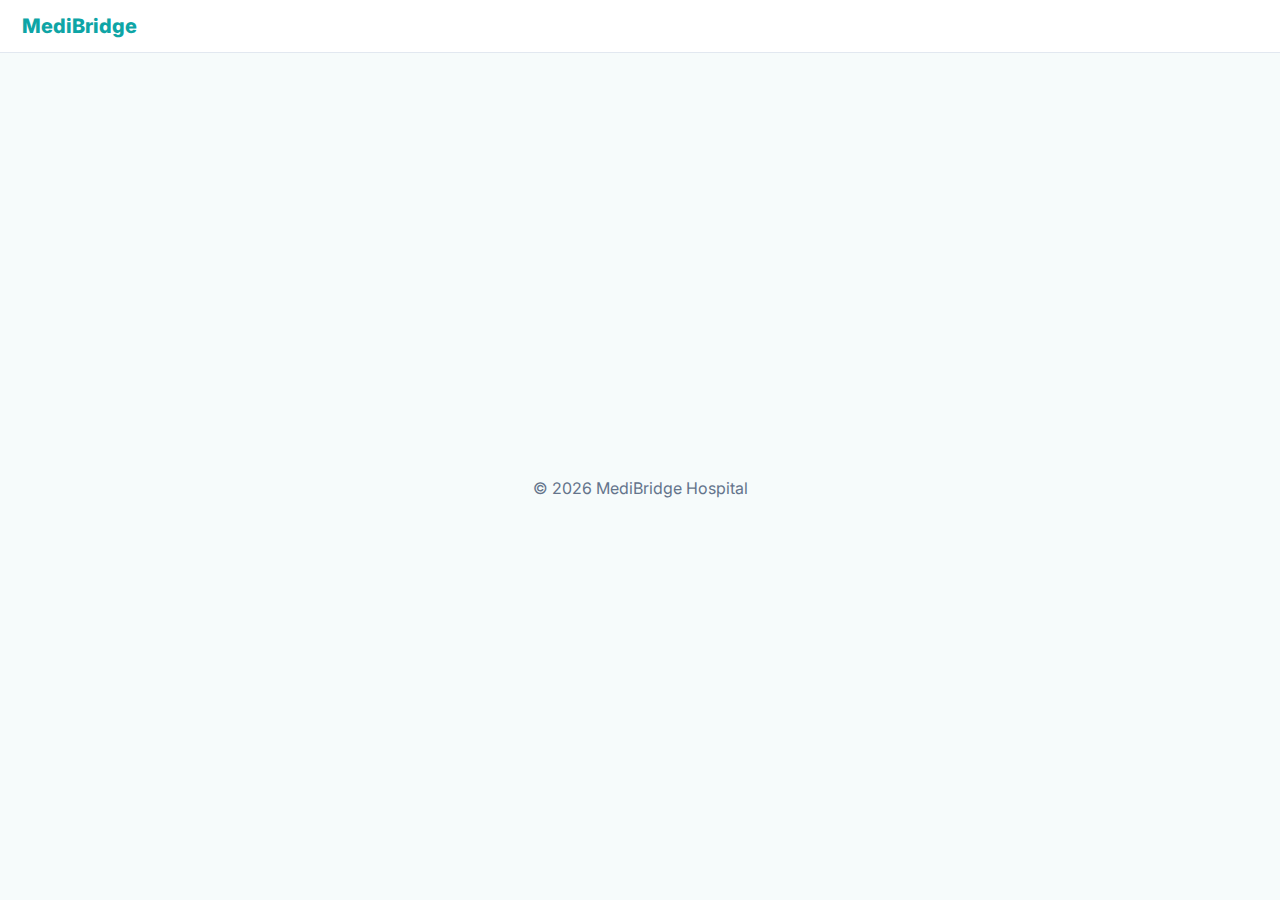
<file: doctor.html>
<!DOCTYPE html>
<html lang="en">
<head>
  <meta charset="UTF-8" />
  <meta name="viewport" content="width=device-width, initial-scale=1.0" />
  <title>Doctor Dashboard - MediBridge</title>
  <link rel="preconnect" href="https://fonts.googleapis.com">
  <link rel="preconnect" href="https://fonts.gstatic.com" crossorigin>
  <link href="https://fonts.googleapis.com/css2?family=Inter:wght@300;400;600;700&display=swap" rel="stylesheet">
  <link rel="stylesheet" href="style.css">
</head>
<body class="themed">
  <header class="topbar">
    <a class="brand" href="/">MediBridge</a>
  </header>
  <main>
    <section class="dashboard">
      <aside class="sidebar">
        <div class="profile">
          <img class="avatar" id="docAvatar" src="https://i.pravatar.cc/100?img=12" alt="avatar">
          <div>
            <div class="name" id="docName">Doctor</div>
            <div class="muted" id="docSpecialty">General</div>
          </div>
        </div>
        <div class="availability">
          <h4>Availability</h4>
          <label class="switch">
            <input type="checkbox" id="availableToggle">
            <span class="slider"></span>
          </label>
          <label>Free at
            <input type="time" id="freeAt" value="">
          </label>
          <button class="btn secondary" id="saveAvailability">Save</button>
        </div>
        <a class="btn ghost" href="index.html">Logout</a>
      </aside>

      <section class="content">
        <h2>Your Chats</h2>
        <div class="chat-list" id="chatList">
          <div class="muted">Loading...</div>
        </div>
      </section>
    </section>
  </main>
  <footer class="footer">
    <div>© <span id="year"></span> MediBridge Hospital</div>
  </footer>
  <script>
    document.getElementById('year').textContent = new Date().getFullYear();
  </script>
  <script src="main.js"></script>
  <script>
    // hydrate doctor dashboard from backend via main.js api
    (async function(){
      const me = await api.me();
      if (!me || me.role !== 'doctor') { window.location.href = 'login.html'; return; }
      document.getElementById('docName').textContent = 'Dr. ' + me.name;
      document.getElementById('docSpecialty').textContent = me.specialty || 'General';
      if (me.avatar) document.getElementById('docAvatar').src = me.avatar;
      document.getElementById('availableToggle').checked = !!me.availability;
      if (me.free_at) document.getElementById('freeAt').value = me.free_at;
      // load chats
      const chats = await api.myChats();
      const list = document.getElementById('chatList');
      list.innerHTML='';
      if (!chats.length){ list.innerHTML = '<div class="muted">No chats yet. Patients will appear here.</div>'; }
      chats.forEach(c => {
        const a = document.createElement('a'); a.className='chat-item'; a.href = `chat.html?other_id=${c.patient_id}`;
        a.innerHTML = `<img class="avatar" src="${c.patient_avatar||'https://i.pravatar.cc/100?img=5'}" />
          <div class="details"><div class="name">${c.patient_name}</div><div class="muted">Started ${c.created_at}</div></div>`;
        list.appendChild(a);
      });
    })();

    document.getElementById('saveAvailability').addEventListener('click', async () => {
      const available = document.getElementById('availableToggle').checked;
      const freeAt = document.getElementById('freeAt').value;
      const res = await api.setAvailability(available, freeAt);
      if (!res.ok) alert('Failed to save');
    });
  </script>
</body>
</html>
</file>
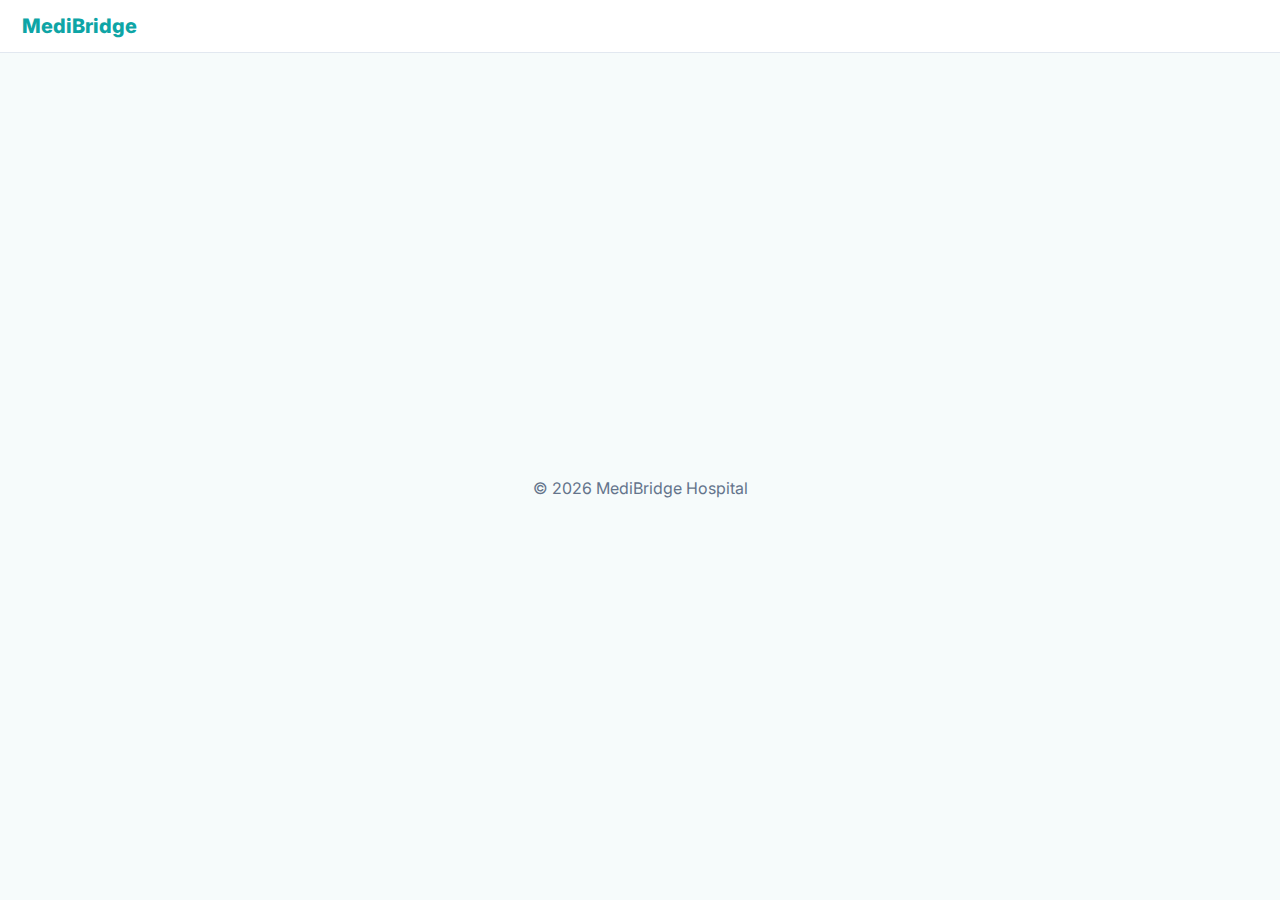
<file: login.html>
<!DOCTYPE html>
<html lang="en">
<head>
  <meta charset="UTF-8" />
  <meta name="viewport" content="width=device-width, initial-scale=1.0" />
  <title>Login - MediBridge</title>
  <link rel="preconnect" href="https://fonts.googleapis.com">
  <link rel="preconnect" href="https://fonts.gstatic.com" crossorigin>
  <link href="https://fonts.googleapis.com/css2?family=Inter:wght@300;400;600;700&display=swap" rel="stylesheet">
  <link rel="stylesheet" href="style.css">
</head>
<body class="themed">
  <header class="topbar">
    <a class="brand" href="/">MediBridge</a>
  </header>
  <main>
    <section class="auth-card slide-up">
      <h2>Login</h2>
      <form class="form">
        <label>Email
          <input type="email" required name="email" placeholder="you@example.com" />
        </label>
        <label>Password
          <input type="password" required name="password" placeholder="••••••••" />
        </label>
        <button class="btn primary w-100" type="submit">Login</button>
      </form>
      <div class="muted">New here? <a href="signup.html">Create an account</a></div>
    </section>
  </main>
  <footer class="footer">
    <div>© <span id="year"></span> MediBridge Hospital</div>
  </footer>
  <script>
    document.getElementById('year').textContent = new Date().getFullYear();
  </script>
  <script src="main.js"></script>
  <script>
    document.querySelector('.form').addEventListener('submit', async function(e) {
      e.preventDefault();
      const form = e.target;
      const formData = new FormData(form);
      const res = await api.login(formData);
      if (res.ok) {
        window.location.href = 'index.html';
      } else {
        alert('Login failed. Please check your credentials.');
      }
    });
  </script>
</body>
</html>
</file>
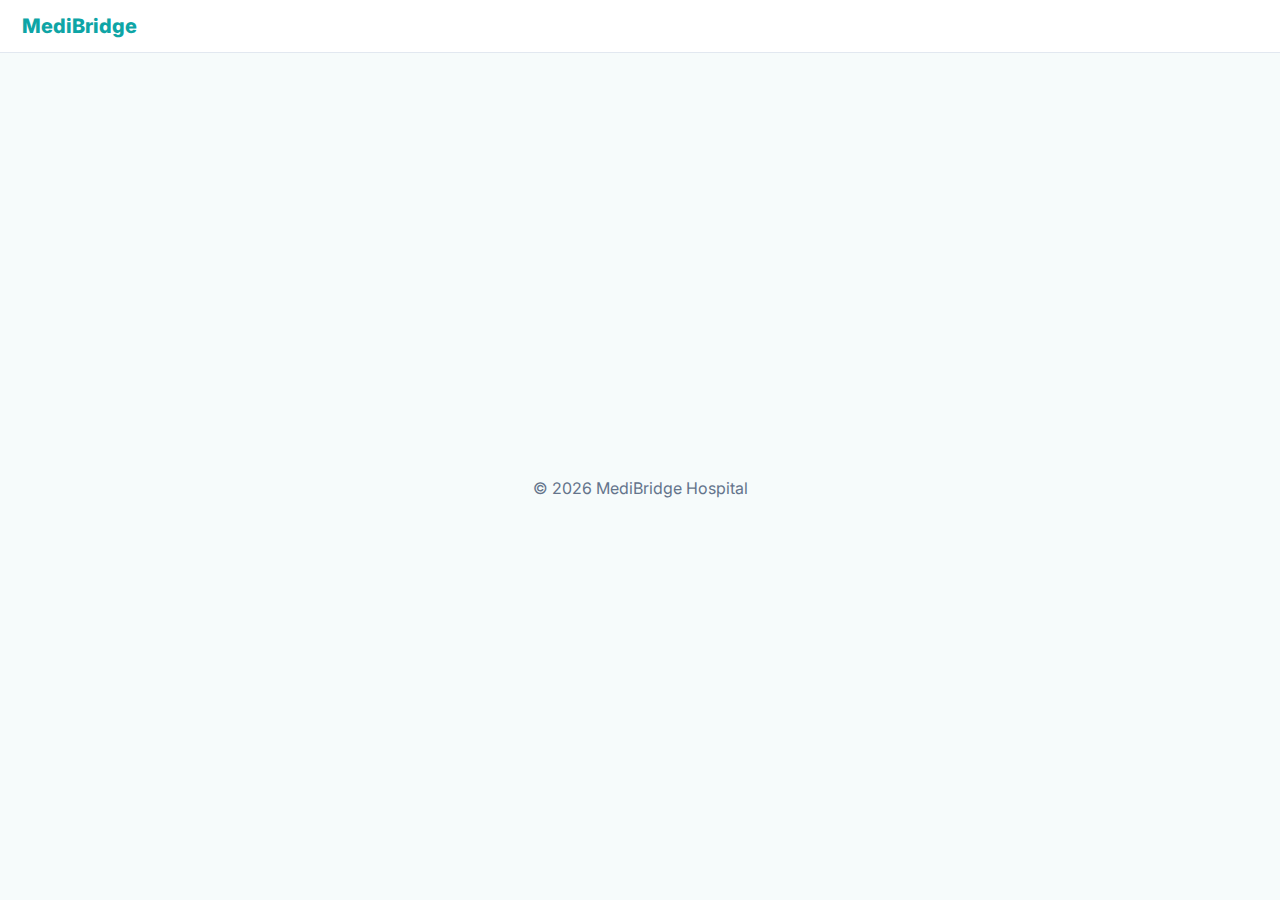
<file: patient.html>
<!DOCTYPE html>
<html lang="en">
<head>
  <meta charset="UTF-8" />
  <meta name="viewport" content="width=device-width, initial-scale=1.0" />
  <title>Patient Dashboard - MediBridge</title>
  <link rel="preconnect" href="https://fonts.googleapis.com">
  <link rel="preconnect" href="https://fonts.gstatic.com" crossorigin>
  <link href="https://fonts.googleapis.com/css2?family=Inter:wght@300;400;600;700&display=swap" rel="stylesheet">
  <link rel="stylesheet" href="style.css">
</head>
<body class="themed">
  <header class="topbar">
    <a class="brand" href="/">MediBridge</a>
  </header>
  <main>
    <section class="dashboard">
      <aside class="sidebar">
        <div class="profile">
          <img class="avatar" id="patAvatar" src="https://i.pravatar.cc/100?img=1" alt="avatar">
          <div>
            <div class="name" id="patName">Patient</div>
            <div class="muted">Patient</div>
          </div>
        </div>
        <a class="btn ghost" href="index.html">Logout</a>
      </aside>

      <section class="content">
        <h2>Find a Doctor</h2>
        <div class="filters">
          <input id="search" placeholder="Search by name or specialty" />
        </div>
        <div class="doctor-list" id="doctorList">
          <div class="muted">Loading...</div>
        </div>

        <button id="aiFab" class="fab pulse" title="Ask AI">🤖</button>

        <div id="aiModal" class="modal hidden">
          <div class="modal-content">
            <div class="modal-header">
              <h3>AI Health Assistant</h3>
              <button id="aiClose" class="icon-btn">✖</button>
            </div>
            <div id="aiLog" class="ai-log"></div>
            <div class="ai-input">
              <input id="aiPrompt" placeholder="Describe your symptom or question..." />
              <button id="aiSend" class="btn primary">Send</button>
            </div>
          </div>
        </div>
      </section>
    </section>
  </main>
  <footer class="footer">
    <div>© <span id="year"></span> MediBridge Hospital</div>
  </footer>
  <script>
    document.getElementById('year').textContent = new Date().getFullYear();
  </script>
  <script src="main.js"></script>
  <script>
    (async function(){
      const me = await api.me();
      if (!me || me.role !== 'patient') { window.location.href = 'login.html'; return; }
      document.getElementById('patName').textContent = me.name;
      if (me.avatar) document.getElementById('patAvatar').src = me.avatar;
      const list = document.getElementById('doctorList');
      const docs = await api.listDoctors();
      list.innerHTML = '';
      docs.forEach(d => {
        const a = document.createElement('a'); a.className='doctor-card slide-up'; a.href = `chat.html?other_id=${d.id}`;
        a.dataset.name = d.name.toLowerCase(); a.dataset.specialty = (d.specialty||'').toLowerCase();
        a.innerHTML = `<img class="avatar xl" src="${d.avatar||'https://i.pravatar.cc/100?img=14'}" />
          <div class="info"><div class="name">Dr. ${d.name}</div><div class="muted">${d.specialty||'General'}</div></div>
          <div class="status ${d.availability? 'online':'offline'}">${d.availability? 'Available':'Unavailable'} ${d.free_at? `<span class='muted'> • free at ${d.free_at}</span>`:''}</div>`;
        list.appendChild(a);
      });
      // Filter
      const search = document.getElementById('search');
      search.addEventListener('input', () => {
        const q = search.value.toLowerCase();
        document.querySelectorAll('#doctorList .doctor-card').forEach(el => {
          const match = el.dataset.name.includes(q) || el.dataset.specialty.includes(q);
          el.style.display = match ? '' : 'none';
        });
      });
    })();

    // AI modal behavior
    const aiFab = document.getElementById('aiFab');
    const aiModal = document.getElementById('aiModal');
    const aiClose = document.getElementById('aiClose');
    const aiLog = document.getElementById('aiLog');
    const aiPrompt = document.getElementById('aiPrompt');
    const aiSend = document.getElementById('aiSend');

    function appendAI(role, text){
      const wrap = document.createElement('div');
      wrap.className = 'ai-msg ' + role;
      wrap.textContent = text;
      aiLog.appendChild(wrap);
      aiLog.scrollTop = aiLog.scrollHeight;
    }

    aiFab.addEventListener('click', ()=> aiModal.classList.remove('hidden'));
    aiClose.addEventListener('click', ()=> aiModal.classList.add('hidden'));
    aiSend.addEventListener('click', async () => {
      const msg = aiPrompt.value.trim();
      if(!msg) return;
      appendAI('user', msg);
      aiPrompt.value = '';
      appendAI('ai', 'Thinking...');
      const last = aiLog.lastChild;
      const data = await api.askAI(msg);
      last.textContent = data.reply;
    });
  </script>
</body>
</html>
</file>
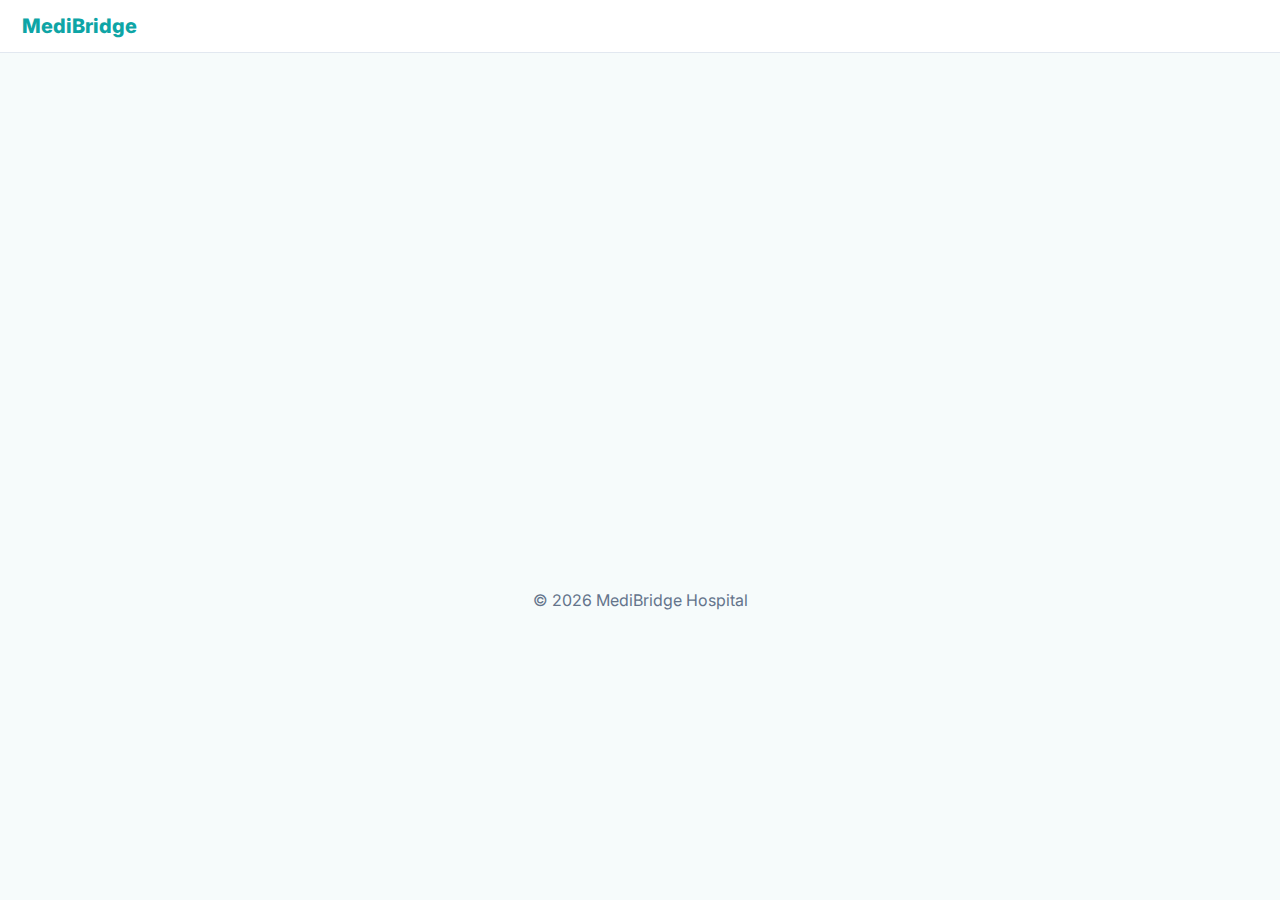
<file: signup.html>
<!DOCTYPE html>
<html lang="en">
<head>
  <meta charset="UTF-8" />
  <meta name="viewport" content="width=device-width, initial-scale=1.0" />
  <title>Signup - MediBridge</title>
  <link rel="preconnect" href="https://fonts.googleapis.com">
  <link rel="preconnect" href="https://fonts.gstatic.com" crossorigin>
  <link href="https://fonts.googleapis.com/css2?family=Inter:wght@300;400;600;700&display=swap" rel="stylesheet">
  <link rel="stylesheet" href="style.css">
</head>
<body class="themed">
  <header class="topbar">
    <a class="brand" href="/">MediBridge</a>
  </header>
  <main>
    <section class="auth-card slide-up">
      <h2>Create your account</h2>
      <form class="form" enctype="multipart/form-data">
        <div class="grid-2">
          <label>Full name
            <input required name="name" placeholder="Jane Doe" />
          </label>
          <label>Email
            <input type="email" required name="email" placeholder="jane@example.com" />
          </label>
        </div>
        <div class="grid-2">
          <label>Password
            <input type="password" required name="password" placeholder="••••••••" />
          </label>
          <label id="specialtyWrap" class="hidden">Specialty
            <input name="specialty" placeholder="Cardiology" />
          </label>
        </div>
        <label>Profile picture
          <input type="file" name="avatar" accept="image/*" />
        </label>
        <div class="grid-2">
          <label>Role
            <select id="roleSelect">
              <option value="patient">Patient</option>
              <option value="doctor">Doctor</option>
            </select>
          </label>
          <div></div>
        </div>
        <button class="btn primary w-100" type="submit">Create account</button>
      </form>
      <div class="muted">Already have an account? <a href="login.html">Login</a></div>
    </section>
  </main>
  <footer class="footer">
    <div>© <span id="year"></span> MediBridge Hospital</div>
  </footer>
  <script>
    document.getElementById('year').textContent = new Date().getFullYear();
  </script>
  <script src="main.js"></script>
  <script>
    // Prefill role from query
    const params = new URLSearchParams(location.search);
    const roleParam = params.get('role');
    if (roleParam) document.getElementById('roleSelect').value = roleParam;
    function updateSpecialty(){
      const isDoc = document.getElementById('roleSelect').value === 'doctor';
      document.getElementById('specialtyWrap').classList.toggle('hidden', !isDoc);
    }
    updateSpecialty();
    document.getElementById('roleSelect').addEventListener('change', updateSpecialty);

    document.querySelector('.form').addEventListener('submit', async function(e) {
      e.preventDefault();
      const form = e.target;
      const formData = new FormData(form);
      const role = document.getElementById('roleSelect').value;
      const res = await api.signup(role, formData);
      if (res.ok) {
        window.location.href = role === 'doctor' ? 'doctor.html' : 'patient.html';
      } else {
        alert('Signup failed. Please check your details.');
      }
    });
  </script>
</body>
</html>
</file>
<file: style.css>
* { box-sizing: border-box; }
:root{
  --primary: #0ea5a6; /* teal/medical */
  --primary-600: #0b8687;
  --bg: #f6fbfb;
  --text: #0f172a;
  --muted: #64748b;
  --card: #ffffff;
  --success: #16a34a;
  --danger: #dc2626;
}
body { margin:0; font-family: Inter, system-ui, -apple-system, Segoe UI, Roboto, Arial, sans-serif; color: var(--text); background: var(--bg); }
a { color: var(--primary); text-decoration: none; }
a:hover { text-decoration: underline; }
.topbar{ display:flex; align-items:center; justify-content:space-between; padding: 14px 22px; background: #fff; border-bottom:1px solid #e2e8f0; position: sticky; top:0; z-index: 10; }
.brand{ font-weight: 800; color: var(--primary); font-size: 20px; }
.footer{ text-align:center; padding: 30px; color: var(--muted); }
.flash{ max-width: 900px; margin: 16px auto; }
.flash-item{ background:#fff3cd; color:#855500; padding:10px 12px; border:1px solid #ffe69c; border-radius:8px; margin-bottom:8px; }

.hero{ display:grid; grid-template-columns: 1.2fr 1fr; align-items:center; gap: 20px; max-width: 1100px; margin: 40px auto; padding: 0 16px; }
.hero-content h1{ font-size: 42px; margin:0 0 12px; }
.hero-illustration img{ width:100%; border-radius: 16px; box-shadow: 0 20px 50px rgba(14,165,166,0.2); }
.cta .btn{ margin-right:10px; }

.features{ max-width:1100px; margin: 20px auto 60px; display:grid; grid-template-columns: repeat(3,1fr); gap: 16px; padding: 0 16px; }
.feature-card{ background:var(--card); padding: 20px; border-radius:14px; border:1px solid #e2e8f0; box-shadow:0 8px 30px rgba(14,165,166,0.08); }

.btn{ display:inline-flex; align-items:center; justify-content:center; padding: 10px 16px; border-radius: 10px; border:1px solid transparent; cursor:pointer; font-weight:600; transition: transform .15s ease, background-color .2s ease; }
.btn:hover{ transform: translateY(-1px); }
.btn.primary{ background: var(--primary); color: white; }
.btn.primary:hover{ background: var(--primary-600); }
.btn.secondary{ background: #ecfeff; color: var(--primary); border-color:#cffafe; }
.btn.ghost{ background: transparent; color: var(--primary); border-color: #cbd5e1; }
.btn .icon{ margin-right:6px; }
.w-100{ width:100%; }

.auth-card{ max-width: 700px; margin: 40px auto; background: var(--card); padding: 24px; border-radius: 14px; border:1px solid #e2e8f0; box-shadow: 0 10px 40px rgba(14,165,166,0.08); }
.form label{ display:block; margin-bottom:14px; font-weight: 600; }
.form input{ width:100%; padding: 10px 12px; border-radius: 10px; border:1px solid #cbd5e1; outline:none; }
.grid-2{ display:grid; grid-template-columns: 1fr 1fr; gap: 12px; }

.dashboard{ display:grid; grid-template-columns: 280px 1fr; gap: 16px; max-width: 1200px; margin: 20px auto; padding: 0 16px; }
.sidebar{ background: var(--card); border:1px solid #e2e8f0; border-radius: 14px; padding: 16px; height: fit-content; }
.profile{ display:flex; gap: 12px; align-items:center; margin-bottom: 14px; }
.avatar{ width:40px; height:40px; border-radius: 50%; object-fit:cover; }
.avatar.xl{ width:64px; height:64px; }
.name{ font-weight:700; }
.muted{ color: var(--muted); font-size: 14px; }

.availability{ margin-top: 16px; }
.switch{ position: relative; display: inline-block; width: 50px; height: 28px; }
.switch input { display:none; }
.slider { position:absolute; cursor:pointer; top:0; left:0; right:0; bottom:0; background:#cbd5e1; transition:.3s; border-radius:28px; }
.slider:before{ position:absolute; content:""; height:22px; width:22px; left:3px; top:3px; background:white; transition:.3s; border-radius:50%; }
input:checked + .slider { background: var(--success); }
input:checked + .slider:before { transform: translateX(22px); }

.chat-list{ display:flex; flex-direction: column; gap: 10px; }
.chat-item{ display:flex; gap: 10px; align-items:center; padding: 10px; background: var(--card); border:1px solid #e2e8f0; border-radius: 12px; }
.chat-item .details{ display:flex; flex-direction:column; }

.content{ background: var(--card); border:1px solid #e2e8f0; border-radius: 14px; padding: 18px; }
.filters{ margin-bottom: 10px; }
.doctor-list{ display:grid; grid-template-columns: repeat(auto-fill, minmax(260px, 1fr)); gap: 12px; }
.doctor-card{ display:flex; align-items:center; gap: 12px; background: var(--card); border:1px solid #e2e8f0; border-radius:14px; padding:10px; }
.status{ margin-left:auto; font-weight:600; }
.status.online{ color: var(--success); }
.status.offline{ color: var(--danger); }

.chat-page{ display:grid; grid-template-columns: 280px 1fr; gap: 16px; max-width: 1200px; margin: 20px auto; padding: 0 16px; }
.chat-content{ background: var(--card); border:1px solid #e2e8f0; border-radius: 14px; display:flex; flex-direction:column; overflow:hidden; }
.chat-header{ display:flex; gap: 10px; align-items:center; padding: 12px; border-bottom:1px solid #e2e8f0; }
.chat-log{ flex:1; overflow:auto; padding: 12px; background: #f8ffff; }
.msg{ display:flex; gap:10px; margin-bottom:10px; animation: slideUp .25s ease; }
.msg.me{ flex-direction: row-reverse; }
.msg .bubble{ max-width: 70%; background: #fff; padding: 8px 10px; border-radius: 12px; border:1px solid #e2e8f0; }
.msg.me .bubble{ background: #e6fffb; border-color: #a5f3fc; }
.msg .name{ font-size: 12px; color: var(--muted); }
.msg .text{ font-size: 15px; margin: 2px 0; }
.msg .time{ font-size: 11px; color: var(--muted); }
.composer{ display:flex; gap: 8px; border-top:1px solid #e2e8f0; padding: 8px; }
.composer input{ flex:1; }

.fab{ position: fixed; right: 24px; bottom: 24px; width:56px; height:56px; border-radius:50%; border:none; background: var(--primary); color:white; font-size: 22px; box-shadow: 0 10px 20px rgba(14,165,166,0.3); cursor:pointer; }
.modal{ position: fixed; inset:0; background: rgba(0,0,0,0.4); display:flex; align-items:center; justify-content:center; }
.modal.hidden{ display:none; }
.modal-content{ width: min(720px, 92vw); background:white; border-radius:14px; overflow:hidden; border:1px solid #e2e8f0; }
.modal-header{ display:flex; align-items:center; justify-content:space-between; padding: 12px 16px; border-bottom:1px solid #e2e8f0; }
.icon-btn{ border:none; background:transparent; cursor:pointer; font-size:18px; }
.ai-log{ height: 340px; overflow:auto; padding: 12px; background: #f8ffff; }
.ai-msg{ padding: 8px 10px; margin: 8px 0; border-radius: 10px; }
.ai-msg.user{ background: #eef2ff; }
.ai-msg.ai{ background: #e6fffb; }
.ai-input{ display:flex; gap:8px; padding:10px; border-top:1px solid #e2e8f0; }

/* Animations */
.fade-in{ opacity:0; animation: fadeIn .8s forwards; }
.fade-in.delay-1{ animation-delay:.2s; }
.fade-in.delay-2{ animation-delay:.4s; }
.slide-up{ opacity:0; transform: translateY(14px); animation: slideUp .5s forwards; }
.slide-up.delay-1{ animation-delay:.1s; }
.slide-up.delay-2{ animation-delay:.2s; }
.float{ animation: float 4s ease-in-out infinite; }
.pulse{ animation: pulse 1.8s ease-in-out infinite; }

@keyframes fadeIn{ to{ opacity:1; } }
@keyframes slideUp{ to{ opacity:1; transform: translateY(0); } }
@keyframes float{ 0%,100%{ transform: translateY(0); } 50%{ transform: translateY(-8px); } }
@keyframes pulse{ 0%{ box-shadow: 0 0 0 0 rgba(14,165,166,.5);} 70%{ box-shadow:0 0 0 20px rgba(14,165,166,0);} 100%{ box-shadow:0 0 0 0 rgba(14,165,166,0);} }

@media (max-width: 900px){
  .hero{ grid-template-columns: 1fr; }
  .features{ grid-template-columns: 1fr; }
  .dashboard, .chat-page{ grid-template-columns: 1fr; }
}
</file>
